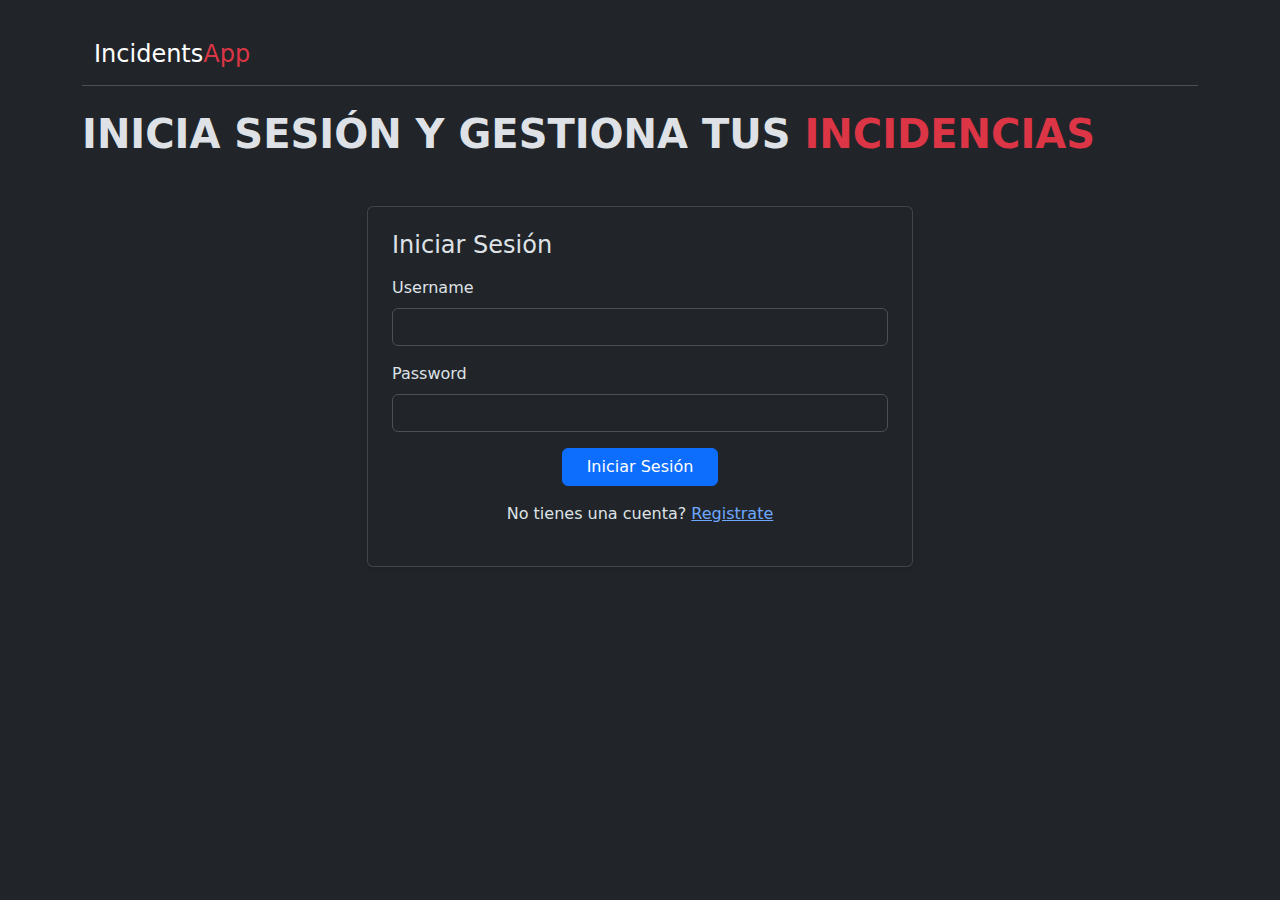
<file: index.html>
<!DOCTYPE html>
<html lang="en" data-bs-theme="dark">

<head>
    <meta charset="UTF-8">
    <meta name="viewport" content="width=device-width, initial-scale=1.0">
    <title>Iniciar Sesión</title>
    <link href="https://cdn.jsdelivr.net/npm/bootstrap@5.3.0/dist/css/bootstrap.min.css" rel="stylesheet">
    <link rel="stylesheet" href="style.css">
</head>

<body>
    <!-- Sign-up Form -->
    <div class="container my-4">
        <!-- Header del Formulario -->
        <header class="bg-dark text-white py-3 mb-4 border-bottom">
            <div class="container d-flex flex-column flex-lg-row justify-content-between align-items-center">
                <div class="d-flex align-items-center mb-3 mb-lg-0">
                    <h1 class="h4 mb-0">Incidents<span class="text-danger">App</span></h1>
                </div>
            </div>
        </header>

        <h1 class="text-left mb-5 text-uppercase fw-bold">Inicia Sesión y Gestiona tus <span class="text-danger">Incidencias</span></h1>

        <div class="row">
            <div class="col-12 col-md-6 offset-md-3">
                <div class="card p-4 shadow-sm">
                    <h4 class="mb-3">Iniciar Sesión</h4>
                    <form id="singIn-form" action="/sc502-3c2024-proyecto-final-grupo7/incidencias.html" method="POST">
                        <div class="mb-3">
                            <label for="name" class="form-label">Username</label>
                            <input type="text" class="form-control" id="username" required>
                        </div>
                        <div class="mb-3">
                            <label for="password" class="form-label">Password</label>
                            <input type="password" class="form-control" id="password" required>
                        </div>
                        <div class="d-flex justify-content-center">
                            <button type="submit" class="btn btn-primary px-4">Iniciar Sesión</button>
                        </div>
                    </form>
                    <div id="login-error" class="text-danger mt-3" style="display: none;">Invalid email or password.</div>
                    <p class="text-center mt-3">No tienes una cuenta? <a href="registro.html">Registrate</a></p>
                </div>
            </div>
        </div>
    </div>

    <script src="https://cdn.jsdelivr.net/npm/bootstrap@5.3.0/dist/js/bootstrap.bundle.min.js"></script>
    <script src="javaScript/inicioSesion.js"></script>
</body>

</html>
</file>
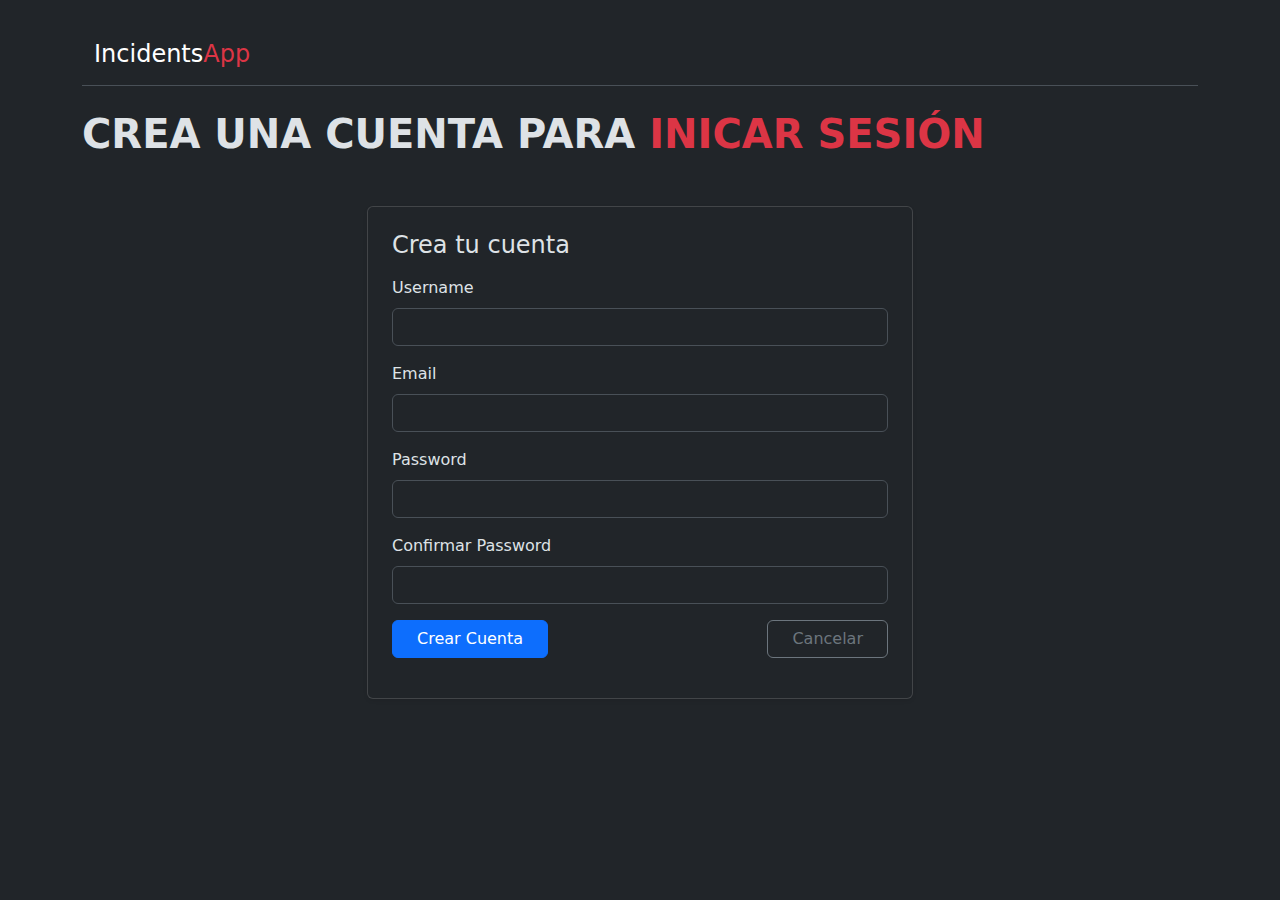
<file: registro.html>
<!DOCTYPE html>
<html lang="en" data-bs-theme="dark">

<head>
    <meta charset="UTF-8">
    <meta name="viewport" content="width=device-width, initial-scale=1.0">
    <title>Crear Cuenta</title>
    <link href="https://cdn.jsdelivr.net/npm/bootstrap@5.3.0/dist/css/bootstrap.min.css" rel="stylesheet">
    <link rel="stylesheet" href="style.css">
</head>

<body>
    <!-- Sign-up Form -->
    <div class="container my-4">
        <!-- Header del Formulario -->
        <header class="bg-dark text-white py-3 mb-4 border-bottom">
            <div class="container d-flex flex-column flex-lg-row justify-content-between align-items-center">
                <div class="d-flex align-items-center mb-3 mb-lg-0">
                    <h1 class="h4 mb-0">Incidents<span class="text-danger">App</span></h1>
                </div>
            </div>
        </header>

        <h1 class="text-left mb-5 text-uppercase fw-bold">Crea una cuenta para <span class="text-danger">Inicar Sesión</span></h1>

        <div class="row">
            <div class="col-12 col-md-6 offset-md-3">
                <div class="card p-4 shadow-sm">
                    <h4 class="mb-3">Crea tu cuenta</h4>
                    <form id="signup-form" action="/sc502-3c2024-proyecto-final-grupo7/index.html" method="POST">
                        <div class="mb-3">
                            <label for="name" class="form-label">Username</label>
                            <input type="text" class="form-control" id="username" required>
                        </div>
                        <div class="mb-3">
                            <label for="email" class="form-label">Email</label>
                            <input type="email" class="form-control" id="email" required>
                        </div>
                        <div class="mb-3">
                            <label for="password" class="form-label">Password</label>
                            <input type="password" class="form-control" id="password" required>
                        </div>
                        <div class="mb-3">
                            <label for="confirm-password" class="form-label">Confirmar Password</label>
                            <input type="password" class="form-control" id="confirm-password" required>
                        </div>
                        <div class="d-flex justify-content-between">
                            <button type="submit" class="btn btn-primary px-4">Crear Cuenta</button>
                            <button type="button" class="btn btn-outline-secondary px-4" onclick="window.location.href='index.html'">Cancelar</button>
                        </div>
                    </form>
                    <div id="register-error" class="mt-3"></div>
                </div>
            </div>
        </div>
    </div>

    <script src="https://cdn.jsdelivr.net/npm/bootstrap@5.3.0/dist/js/bootstrap.bundle.min.js"></script>
    <script src="javaScript/register.js"></script>
</body>

</html>
</file>
<file: style.css>
:root {
    --bs-primary: #0d6efd;
    --bs-secondary: #6c757d;
    --bs-success: #198754;
    --bs-danger: #dc3545;
    --bs-warning: #ffc107;
    --bs-info: #0dcaf0;
    --bs-light: #f8f9fa;
    --bs-dark: #212529;
}


.aside {
    float: left;
    width: 300px;
    background-color: black;
    padding: 16px;
    border-radius: 8px;
    border: 1px solid #ddd;
}

.modal-content {
    box-shadow: 0 4px 10px rgba(0, 0, 0, 0.2);
}

#incident-list {
    gap: 16px;
}



.nav-link {
    transition: all 0.3s ease; 
}
.nav-link:hover {
    color: #0d6efd;  
    text-decoration: underline; 
    background-color: #0d6efd;
}
.navbar-toggler:hover {
    background-color: #ff6347;  
}

.custom-card {
    border-radius: 10px;
    box-shadow: 0 4px 6px rgba(0, 0, 0, 0.1);
    
}

.custom-card .card-body {
    padding: 10px 15px;
}

@media (max-width: 992px) { 
    .navbar-toggler {
        margin-top: 10px;  
    }
}

@media (max-width: 1300px) {  
    #nav-container {
        display: flex !important; 
        justify-content: center !important;
    }
}

@media (max-width: 768px) {
    .custom-card .card-body {
        text-align: center; 
    }

    .custom-card .badge {
        display: block; 
        margin-bottom: 5px; 
    }

    .custom-card .card-title {
        font-size: 1rem; 
    }
}

@media (min-width: 769px) {
    .custom-card .card-body {
        display: flex;
        align-items: center; 
    }

    .custom-card .badge {
        margin-right: 10px; 
    }
}
</file>
